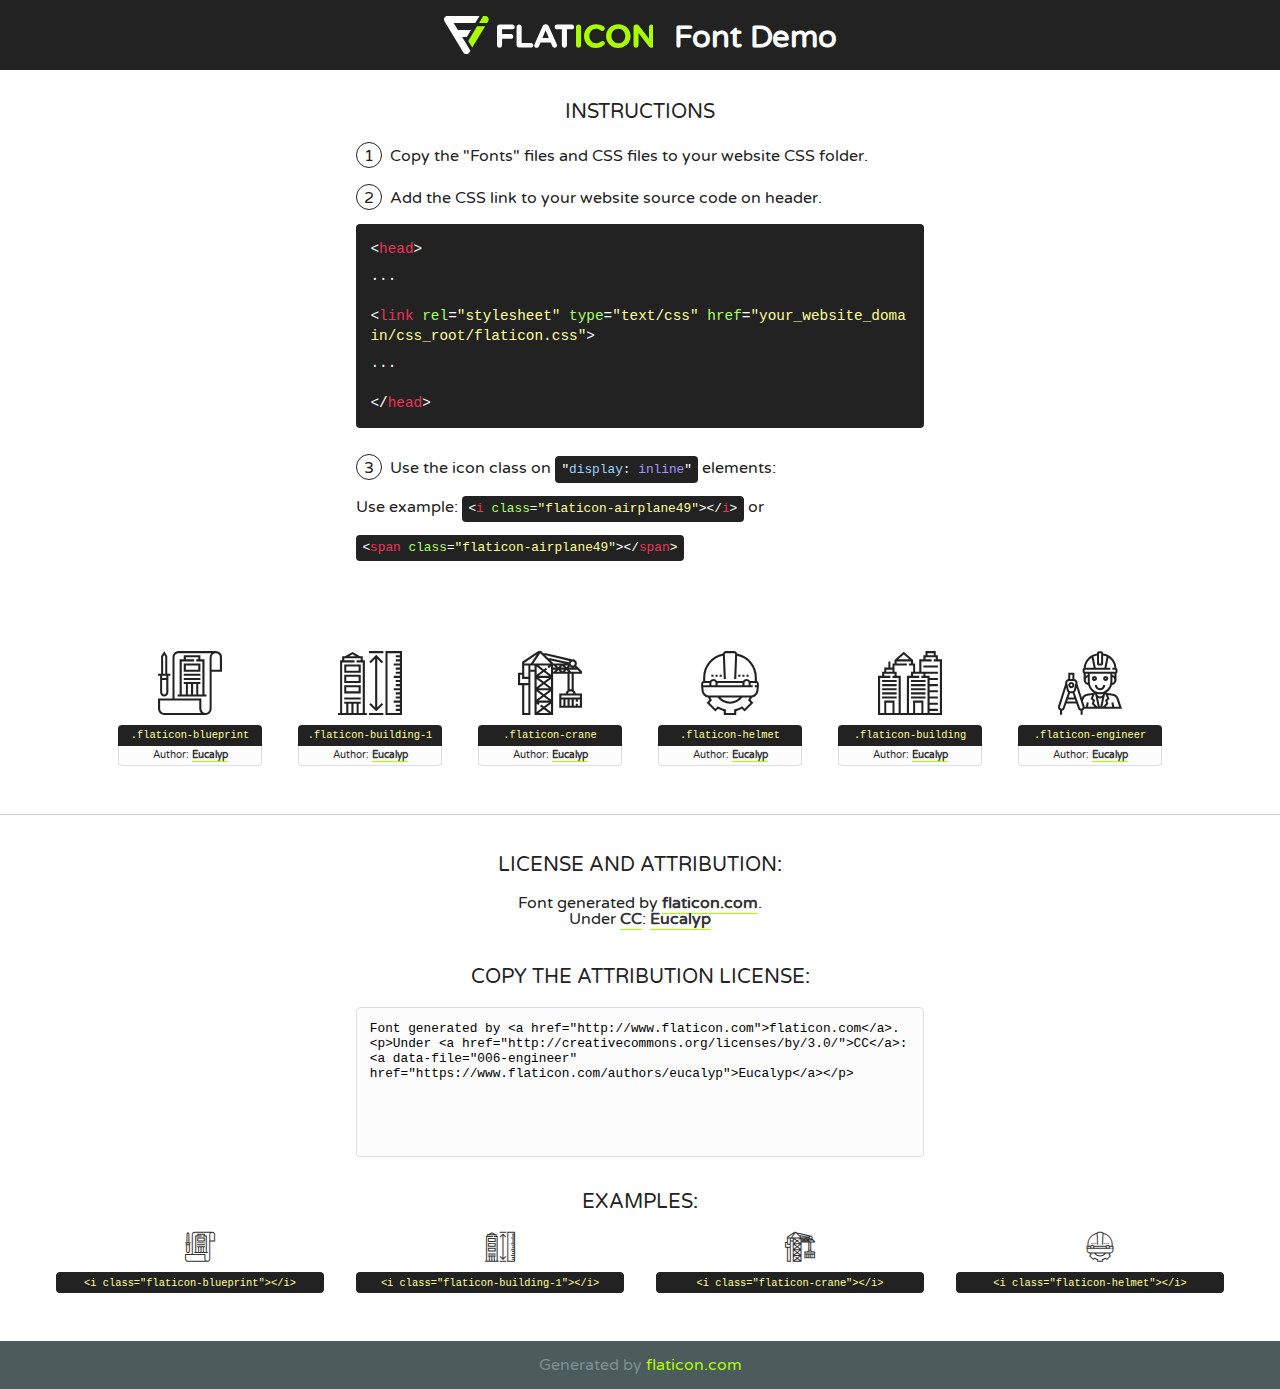
<file: static/assets/fonts/flaticon/font/flaticon.html>
<!DOCTYPE html>
<!--
  Flaticon icon font: Flaticon
  Creation date: 03/01/2018 11:00
-->
<html>
<!DOCTYPE html>
<html>

<head>
    <title>Flaticon WebFont</title>
    <link href="http://fonts.googleapis.com/css?family=Varela+Round" rel="stylesheet" type="text/css" />
    <link rel="stylesheet" type="text/css" href="flaticon.css">
    <meta charset="UTF-8">
    <style>
    html, body, div, span, applet, object, iframe,
    h1, h2, h3, h4, h5, h6, p, blockquote, pre,
    a, abbr, acronym, address, big, cite, code,
    del, dfn, em, img, ins, kbd, q, s, samp,
    small, strike, strong, sub, sup, tt, var,
    b, u, i, center,
    dl, dt, dd, ol, ul, li,
    fieldset, form, label, legend,
    table, caption, tbody, tfoot, thead, tr, th, td,
    article, aside, canvas, details, embed, 
    figure, figcaption, footer, header, hgroup, 
    menu, nav, output, ruby, section, summary,
    time, mark, audio, video {
        margin: 0;
        padding: 0;
        border: 0;
        font-size: 100%;
        font: inherit;
        vertical-align: baseline;
    }
    /* HTML5 display-role reset for older browsers */
    article, aside, details, figcaption, figure, 
    footer, header, hgroup, menu, nav, section {
        display: block;
    }
    body {
        line-height: 1;
    }
    ol, ul {
        list-style: none;
    }
    blockquote, q {
        quotes: none;
    }
    blockquote:before, blockquote:after,
    q:before, q:after {
        content: '';
        content: none;
    }
    table {
        border-collapse: collapse;
        border-spacing: 0;
    }
    body {
        font-family: 'Varela Round', Helvetica, Arial, sans-serif;
        font-size: 16px;
        color: #222;
    }
    a {
        color: #333;
        border-bottom: 1px solid #a9fd00;
        font-weight: bold;
        text-decoration: none;
    }
    * {
        -moz-box-sizing: border-box;
        -webkit-box-sizing: border-box;
        box-sizing: border-box;
        margin: 0;
        padding: 0;
    }
    [class^="flaticon-"]:before, [class*=" flaticon-"]:before, [class^="flaticon-"]:after, [class*=" flaticon-"]:after {
        font-family: Flaticon;
        font-size: 30px;
        font-style: normal;
        margin-left: 20px;
        color: #333;
    }
    .wrapper {
        max-width: 600px;
        margin: auto;
        padding: 0 1em;
    }
    .title {
        font-size: 1.25em;
        text-align: center;
        margin-bottom: 1em;
        text-transform: uppercase;
    }
    header {
        text-align: center;
        background-color: #222;
        color: #fff;
        padding: 1em;
    }
    header .logo {
        width: 210px;
        height: 38px;
        display: inline-block;
        vertical-align: middle;
        margin-right: 1em;
        border: none;
    }
    header strong {
        font-size: 1.95em;
        font-weight: bold;
        vertical-align: middle;
        margin-top: 5px;
        display: inline-block;
    }
    .demo {
        margin: 2em auto;
        line-height: 1.25em;
    }
    .demo ul li {
        margin-bottom: 1em;
    }
    .demo ul li .num {
        color: #222;
        border-radius: 20px;
        display: inline-block;
        width: 26px;
        padding: 3px;
        height: 26px;
        text-align: center;
        margin-right: 0.5em;
        border: 1px solid #222;
    }
    .demo ul li code {
        background-color: #222;
        border-radius: 4px;
        padding: 0.25em 0.5em;
        display: inline-block;
        color: #fff;
        font-family: Consolas,Monaco,Lucida Console,Liberation Mono,DejaVu Sans Mono,Bitstream Vera Sans Mono,Courier New, monospace;
        font-weight: lighter;
        margin-top: 1em;
        font-size: 0.8em;
        word-break: break-all;
    }
    .demo ul li code.big {
        padding: 1em;
        font-size: 0.9em;
    }
    .demo ul li code .red {
        color: #EF3159;
    }
    .demo ul li code .green {
        color: #ACFF65;
    }
    .demo ul li code .yellow {
        color: #FFFF99;
    }
    .demo ul li code .blue {
        color: #99D3FF;
    }
    .demo ul li code .purple {
        color: #A295FF;
    }
    .demo ul li code .dots {
        margin-top: 0.5em;
        display: block;
    }
    #glyphs {
        border-bottom: 1px solid #ccc;
        padding: 2em 0;
        text-align: center;
    }
    .glyph {
        display: inline-block;
        width: 9em;
        margin: 1em;
        text-align: center;
        vertical-align: top;
        background: #FFF;
    }
    .glyph .glyph-icon {
        padding: 10px;
        display: block;
        font-family:"Flaticon";
        font-size: 64px;
        line-height: 1;
    }
    .glyph .glyph-icon:before {
        font-size: 64px;
        color: #222;
        margin-left: 0;
    }
    .class-name {
        font-size: 0.65em;
        background-color: #222;
        color: #fff;
        border-radius: 4px 4px 0 0;
        padding: 0.5em;
        color: #FFFF99;
        font-family: Consolas,Monaco,Lucida Console,Liberation Mono,DejaVu Sans Mono,Bitstream Vera Sans Mono,Courier New, monospace;
    }
    .author-name {
        font-size: 0.6em;
        background-color: #fcfcfd;
        border: 1px solid #DEDEE4;
        border-top: 0;
        border-radius: 0 0 4px 4px;
        padding: 0.5em;
    }
    .class-name:last-child {
        font-size: 10px;
        color:#888;
    }
    .class-name:last-child a {
        font-size: 10px;
        color:#555;
    }
    .class-name:last-child a:hover {
        color:#a9fd00;
    }
    .glyph > input {
        display: block;
        width: 100px;
        margin: 5px auto;
        text-align: center;
        font-size: 12px;
        cursor: text;
    }
    .glyph > input.icon-input {
        font-family:"Flaticon";
        font-size: 16px;
        margin-bottom: 10px;
    }
    .attribution .title {
        margin-top: 2em;
    }
    .attribution textarea {
        background-color: #fcfcfd;
        padding: 1em;
        border: none;
        box-shadow: none;
        border: 1px solid #DEDEE4;
        border-radius: 4px;
        resize: none;
        width: 100%;
        height: 150px;
        font-size: 0.8em;
        font-family: Consolas,Monaco,Lucida Console,Liberation Mono,DejaVu Sans Mono,Bitstream Vera Sans Mono,Courier New, monospace;
        -webkit-appearance: none;
    }
    .iconsuse {
        margin: 2em auto;
        text-align: center;
        max-width: 1200px;
    }
    .iconsuse:after {
        content: '';
        display: table;
        clear: both;
    }
    .iconsuse .image {
        float: left;
        width: 25%;
        padding: 0 1em;
    }
    .iconsuse .image p {
        margin-bottom: 1em;
    }
    .iconsuse .image span {
        display: block;
        font-size: 0.65em;
        background-color: #222;
        color: #fff;
        border-radius: 4px;
        padding: 0.5em;
        color: #FFFF99;
        margin-top: 1em;
        font-family: Consolas,Monaco,Lucida Console,Liberation Mono,DejaVu Sans Mono,Bitstream Vera Sans Mono,Courier New, monospace;
    }
    #footer {
        text-align: center;
        background-color: #4C5B5C;
        color: #7c9192;
        padding: 1em;
    }
    #footer a {
        border: none;
        color: #a9fd00;
        font-weight: normal;
    }
    @media (max-width: 960px) {
        .iconsuse .image {
            width: 50%;
        }
    }
    @media (max-width: 560px) {
        .iconsuse .image {
            width: 100%;
        }
    }
    </style>
</head>

<body class="characters-off">

    <header>
        <a href="http://www.flaticon.com" target="_blank" class="logo">
            <svg version="1.1" xmlns="http://www.w3.org/2000/svg" xmlns:xlink="http://www.w3.org/1999/xlink" xmlns:a="http://ns.adobe.com/AdobeSVGViewerExtensions/3.0/" viewBox="0 0 560.875 102.036" enable-background="new 0 0 560.875 102.036" xml:space="preserve">
                <defs>
                </defs>
                <g>
                    <g class="letters">
                        <path fill="#ffffff" d="M141.596,29.675c0-3.777,2.985-6.767,6.764-6.767h34.438c3.426,0,6.15,2.728,6.15,6.15
                        c0,3.43-2.724,6.149-6.15,6.149h-27.674v13.091h23.719c3.429,0,6.151,2.724,6.151,6.15c0,3.43-2.723,6.149-6.151,6.149h-23.719
                        v17.574c0,3.773-2.986,6.761-6.764,6.761c-3.779,0-6.764-2.989-6.764-6.761V29.675z"></path>
                        <path fill="#ffffff" d="M193.844,29.149c0-3.781,2.985-6.767,6.764-6.767c3.776,0,6.763,2.985,6.763,6.767v42.957h25.039
                        c3.426,0,6.149,2.726,6.149,6.153c0,3.425-2.723,6.15-6.149,6.15h-31.802c-3.779,0-6.764-2.986-6.764-6.768V29.149z"></path>
                        <path fill="#ffffff" d="M241.891,75.71l21.438-48.407c1.492-3.341,4.215-5.357,7.906-5.357h0.792
                        c3.686,0,6.323,2.017,7.815,5.357l21.439,48.407c0.436,0.967,0.701,1.845,0.701,2.723c0,3.602-2.809,6.501-6.414,6.501
                        c-3.161,0-5.269-1.845-6.499-4.655l-4.132-9.661h-27.059l-4.301,10.102c-1.144,2.631-3.426,4.214-6.237,4.214
                        c-3.517,0-6.24-2.81-6.24-6.325C241.1,77.64,241.451,76.677,241.891,75.71z M279.932,58.666l-8.521-20.297l-8.526,20.297H279.932
                        z"></path>
                        <path fill="#ffffff" d="M314.864,35.387H301.86c-3.429,0-6.239-2.813-6.239-6.238c0-3.429,2.811-6.24,6.239-6.24h39.533
                        c3.426,0,6.237,2.811,6.237,6.24c0,3.425-2.811,6.238-6.237,6.238h-13.001v42.785c0,3.773-2.99,6.761-6.764,6.761
                        c-3.779,0-6.764-2.989-6.764-6.761V35.387z"></path>
                        <path fill="#A9FD00" d="M352.615,29.149c0-3.781,2.985-6.767,6.767-6.767c3.774,0,6.761,2.985,6.761,6.767v49.024
                        c0,3.773-2.987,6.761-6.761,6.761c-3.781,0-6.767-2.989-6.767-6.761V29.149z"></path>
                        <path fill="#A9FD00" d="M374.132,53.836v-0.179c0-17.481,13.178-31.801,32.065-31.801c9.22,0,15.459,2.458,20.557,6.238
                        c1.402,1.054,2.637,2.985,2.637,5.357c0,3.692-2.985,6.59-6.681,6.59c-1.845,0-3.071-0.702-4.044-1.319
                        c-3.776-2.813-7.729-4.393-12.562-4.393c-10.364,0-17.831,8.611-17.831,19.154v0.173c0,10.542,7.291,19.329,17.831,19.329
                        c5.715,0,9.492-1.756,13.359-4.834c1.049-0.874,2.458-1.491,4.039-1.491c3.429,0,6.325,2.813,6.325,6.236
                        c0,2.106-1.056,3.78-2.282,4.834c-5.539,4.834-12.036,7.733-21.878,7.733C387.572,85.464,374.132,71.493,374.132,53.836z"></path>
                        <path fill="#A9FD00" d="M433.009,53.836v-0.179c0-17.481,13.79-31.801,32.766-31.801c18.981,0,32.592,14.143,32.592,31.628v0.173
                        c0,17.483-13.785,31.807-32.769,31.807C446.625,85.464,433.009,71.32,433.009,53.836z M484.224,53.836v-0.179
                        c0-10.539-7.725-19.326-18.626-19.326c-10.893,0-18.449,8.611-18.449,19.154v0.173c0,10.542,7.73,19.329,18.626,19.329
                        C476.676,72.986,484.224,64.378,484.224,53.836z"></path>
                        <path fill="#A9FD00" d="M506.233,29.321c0-3.774,2.99-6.763,6.767-6.763h1.401c3.252,0,5.183,1.583,7.029,3.953l26.093,34.265
                        V29.059c0-3.692,2.99-6.677,6.681-6.677c3.683,0,6.671,2.985,6.671,6.677v48.934c0,3.78-2.987,6.765-6.764,6.765h-0.436
                        c-3.257,0-5.188-1.581-7.034-3.953l-27.056-35.492v32.944c0,3.687-2.985,6.676-6.678,6.676c-3.683,0-6.673-2.989-6.673-6.676
                        V29.321z"></path>
                    </g>
                    <g class="insignia">
                        <path fill="#ffffff" d="M48.372,56.137h12.517l11.156-18.537H37.186L25.688,18.539h57.825L94.668,0H9.271
                        C5.925,0,2.842,1.801,1.198,4.716c-1.644,2.907-1.593,6.482,0.134,9.343l50.38,83.501c1.678,2.781,4.689,4.476,7.938,4.476
                        c3.246,0,6.257-1.695,7.935-4.476l2.898-4.804L48.372,56.137z"></path>
                        <g class="i">
                            <path fill="#A9FD00" d="M93.575,18.539h0.031v0.004l21.652,0.004l2.705-4.488c1.727-2.861,1.778-6.436,0.133-9.343
                            C116.454,1.801,113.371,0,110.026,0h-5.294L93.575,18.539z"></path>
                            <polygon fill="#A9FD00" points="88.291,27.356 64.725,66.486 75.519,84.404 109.942,27.356"></polygon>
                        </g>
                    </g>
                </g>
            </svg>
        </a>
        <strong>Font Demo</strong>
    </header>


    <section class="demo wrapper">

        <p class="title">Instructions</p>

        <ul>
            <li>
                <span class="num">1</span>Copy the "Fonts" files and CSS files to your website CSS folder.
            </li>
            <li>
                <span class="num">2</span>Add the CSS link to your website source code on header.
                <code class="big">
                    &lt;<span class="red">head</span>&gt;
                    <br/><span class="dots">...</span>
                    <br/>&lt;<span class="red">link</span> <span class="green">rel</span>=<span class="yellow">"stylesheet"</span> <span class="green">type</span>=<span class="yellow">"text/css"</span> <span class="green">href</span>=<span class="yellow">"your_website_domain/css_root/flaticon.css"</span>&gt;
                    <br/><span class="dots">...</span>
                    <br/>&lt;/<span class="red">head</span>&gt;
                </code>
            </li>

            <li>
                <p>
                    <span class="num">3</span>Use the icon class on <code>"<span class="blue">display</span>:<span class="purple"> inline</span>"</code> elements:
                    <br />
                    Use example: <code>&lt;<span class="red">i</span> <span class="green">class</span>=<span class="yellow">&quot;flaticon-airplane49&quot;</span>&gt;&lt;/<span class="red">i</span>&gt;</code> or <code>&lt;<span class="red">span</span> <span class="green">class</span>=<span class="yellow">&quot;flaticon-airplane49&quot;</span>&gt;&lt;/<span class="red">span</span>&gt;</code>
            </li>
        </ul>

    </section>




   <section id="glyphs">          
    
      
        <div class="glyph"><div class="glyph-icon flaticon-blueprint"></div>
            <div class="class-name">.flaticon-blueprint</div>
            <div class="author-name">Author: <a data-file="001-blueprint" href="https://www.flaticon.com/authors/eucalyp">Eucalyp</a> </div> 
        </div>        
        
        <div class="glyph"><div class="glyph-icon flaticon-building-1"></div>
            <div class="class-name">.flaticon-building-1</div>
            <div class="author-name">Author: <a data-file="002-building-1" href="https://www.flaticon.com/authors/eucalyp">Eucalyp</a> </div> 
        </div>        
        
        <div class="glyph"><div class="glyph-icon flaticon-crane"></div>
            <div class="class-name">.flaticon-crane</div>
            <div class="author-name">Author: <a data-file="003-crane" href="https://www.flaticon.com/authors/eucalyp">Eucalyp</a> </div> 
        </div>        
        
        <div class="glyph"><div class="glyph-icon flaticon-helmet"></div>
            <div class="class-name">.flaticon-helmet</div>
            <div class="author-name">Author: <a data-file="004-helmet" href="https://www.flaticon.com/authors/eucalyp">Eucalyp</a> </div> 
        </div>        
        
        <div class="glyph"><div class="glyph-icon flaticon-building"></div>
            <div class="class-name">.flaticon-building</div>
            <div class="author-name">Author: <a data-file="005-building" href="https://www.flaticon.com/authors/eucalyp">Eucalyp</a> </div> 
        </div>        
        
        <div class="glyph"><div class="glyph-icon flaticon-engineer"></div>
            <div class="class-name">.flaticon-engineer</div>
            <div class="author-name">Author: <a data-file="006-engineer" href="https://www.flaticon.com/authors/eucalyp">Eucalyp</a> </div> 
        </div>        
        

    </section>



    <section class="attribution wrapper"   style="text-align:center;">

      <div class="title">License and attribution:</div><div class="attrDiv">Font generated by <a href="http://www.flaticon.com">flaticon.com</a>. <div><p>Under <a href="http://creativecommons.org/licenses/by/3.0/">CC</a>: <a data-file="006-engineer" href="https://www.flaticon.com/authors/eucalyp">Eucalyp</a></p>  </div>
      </div>
      <div class="title">Copy the Attribution License:</div>

    <textarea onclick="this.focus();this.select();">Font generated by &lt;a href=&quot;http://www.flaticon.com&quot;&gt;flaticon.com&lt;/a&gt;. <p>Under <a href="http://creativecommons.org/licenses/by/3.0/">CC</a>: <a data-file="006-engineer" href="https://www.flaticon.com/authors/eucalyp">Eucalyp</a></p>  
     </textarea>

    </section>

    <section class="iconsuse">

          <div class="title">Examples:</div>            
             
            <div class="image">
                <p>
                    <i class="glyph-icon flaticon-blueprint"></i> 
                    <span>&lt;i class=&quot;flaticon-blueprint&quot;&gt;&lt;/i&gt;</span>
                </p>
            </div>
            
            <div class="image">
                <p>
                    <i class="glyph-icon flaticon-building-1"></i> 
                    <span>&lt;i class=&quot;flaticon-building-1&quot;&gt;&lt;/i&gt;</span>
                </p>
            </div>
            
            <div class="image">
                <p>
                    <i class="glyph-icon flaticon-crane"></i> 
                    <span>&lt;i class=&quot;flaticon-crane&quot;&gt;&lt;/i&gt;</span>
                </p>
            </div>
            
            <div class="image">
                <p>
                    <i class="glyph-icon flaticon-helmet"></i> 
                    <span>&lt;i class=&quot;flaticon-helmet&quot;&gt;&lt;/i&gt;</span>
                </p>
            </div>
                       
        </div>
                            
    </section>

<div id="footer">
    <div>Generated by <a href="http://www.flaticon.com">flaticon.com</a>
    </div>
</div>



</body>
</html>
</file>
<file: static/assets/fonts/flaticon/font/flaticon.css>
/*
  	Flaticon icon font: Flaticon
  	Creation date: 03/01/2018 11:00
  	*/

@font-face {
  font-family: "Flaticon";
  src: url("./Flaticon.eot");
  src: url("./Flaticon.eot?#iefix") format("embedded-opentype"),
       url("./Flaticon.woff") format("woff"),
       url("./Flaticon.ttf") format("truetype"),
       url("./Flaticon.svg#Flaticon") format("svg");
  font-weight: normal;
  font-style: normal;
}

@media screen and (-webkit-min-device-pixel-ratio:0) {
  @font-face {
    font-family: "Flaticon";
    src: url("./Flaticon.svg#Flaticon") format("svg");
  }
}

[class^="flaticon-"]:before, [class*=" flaticon-"]:before,
[class^="flaticon-"]:after, [class*=" flaticon-"]:after {   
  font-family: Flaticon;

  font-style: normal;
  font-weight: normal;
  font-variant: normal;
  text-transform: none;
  line-height: 1;

  /* Better Font Rendering =========== */
  -webkit-font-smoothing: antialiased;
  -moz-osx-font-smoothing: grayscale;
}

.flaticon-blueprint:before { content: "\f100"; }
.flaticon-building-1:before { content: "\f101"; }
.flaticon-crane:before { content: "\f102"; }
.flaticon-helmet:before { content: "\f103"; }
.flaticon-building:before { content: "\f104"; }
.flaticon-engineer:before { content: "\f105"; }
</file>
